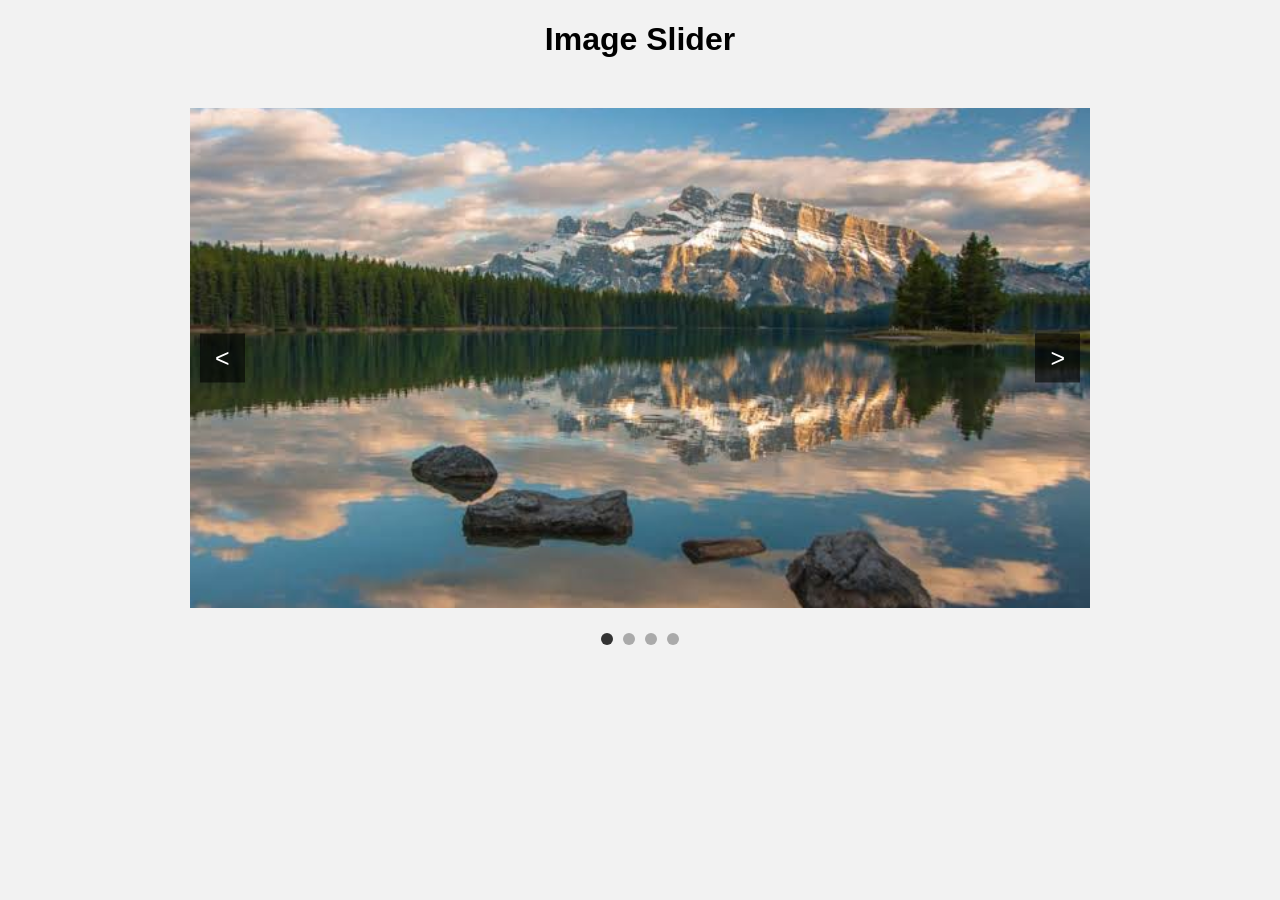
<file: index.html>
<!DOCTYPE html>
<html lang="en">

    <head>
        <meta charset="UTF-8">

        <meta name="viewport"
            content="width=device-width, initial-scale=1.0">

        <title>Image Slider</title>

        <link rel="stylesheet" href="assig.css">
    </head>

    <body>
        <h1>Image Slider</h1>

        <div class="slider">

            <!-- Previous Button -->
            <button id="previous"><</button>

            <!-- Image Area -->
            <div class="slider-window">

                <div class="slider-track">

                    <img src="1.jpg"
                        alt="Mountain landscape">

                    <img src="2.jpg"
                        alt="Lake landscape">

                    <img src="3.jpg"
                        alt="City landscape">

                    <img src="4.jpg"
                        alt="Forest landscape">

                </div>

            </div>

            <button id="next">></button>

        </div>

        <div id="dots"></div>

        <script src="assig.js"></script>

    </body>

</html>
</file>
<file: assig.css>
body {
    margin: 0;
    font-family: Arial, sans-serif;
    background-color: #f2f2f2;
}

h1 {
    text-align: center;

    margin-bottom: 25px;
}

.slider {
    width: 80%;
    max-width: 900px;
    margin: 50px auto 20px;
    position: relative;
}



.slider-window {
    width: 100%;
    overflow: hidden;
}



.slider-track {
    display: flex;
    transition: transform 0.5s ease;
}


.slider-track img {
    min-width: 100%;
    width: 100%;
    height: 500px;
    object-fit: cover;
}



button {
    position: absolute;
    top: 50%;
    transform: translateY(-50%);

    border: none;
    background-color: rgba(0, 0, 0, 0.6);
    color: white;

    font-size: 25px;

    padding: 10px 15px;

    cursor: pointer;

    z-index: 2;
}

#previous {
    left: 10px;
}

#next {
    right: 10px;
}



#dots {
    text-align: center;
}

.dot {
    width: 12px;
    height: 12px;

    margin: 5px;

    padding: 0;

    border-radius: 50%;

    background-color: #aaa;

    position: static;

    transform: none;
}

.dot.active {
    background-color: #333;
}



@media screen and (max-width: 600px) {

    .slider {
        width: 95%;
    }

    .slider-track img {
        height: 300px;
    }

}
</file>
